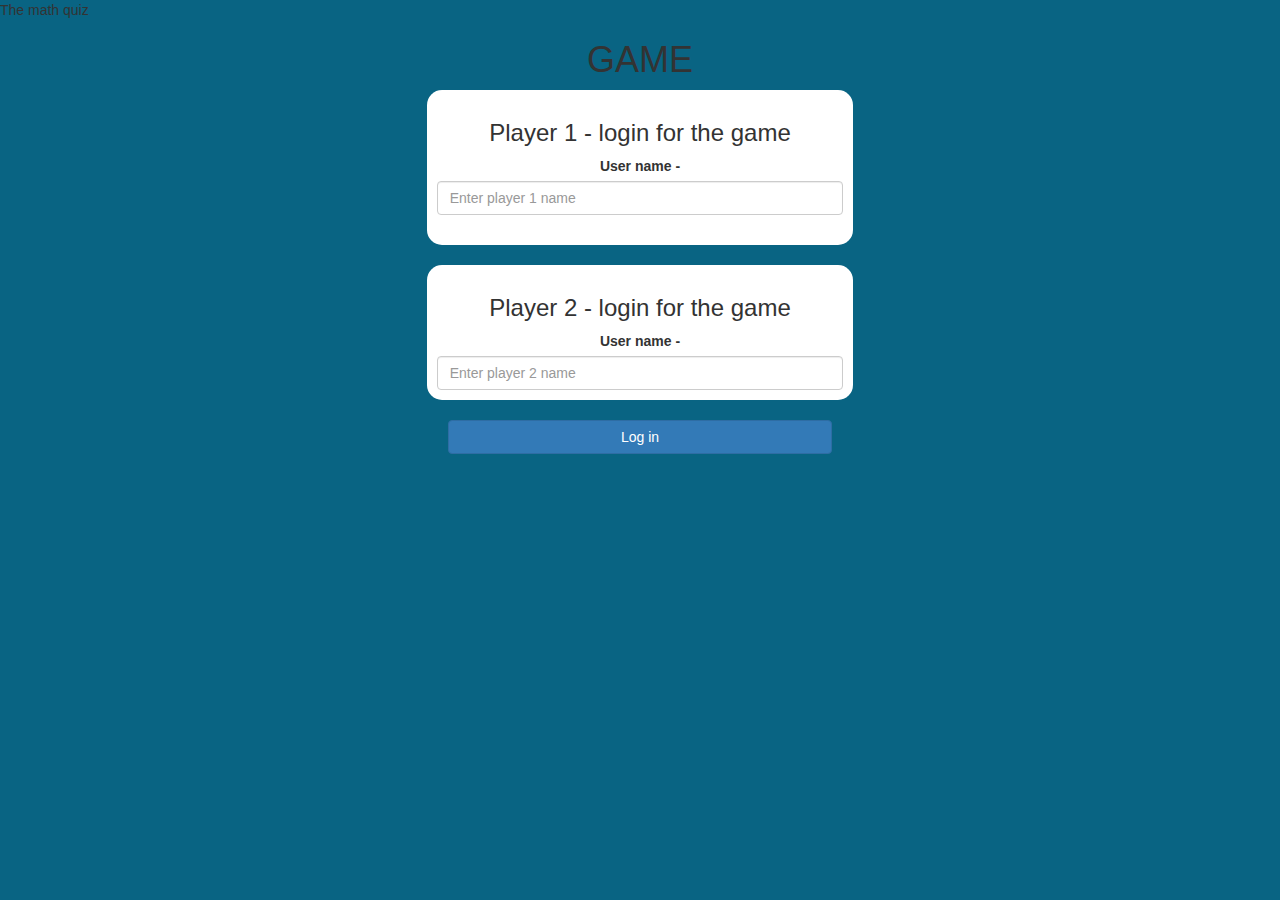
<file: index.html>
<!DOCTYPE html>
<html>The math quiz</title>

<meta name="viewport" content="width=device-width, initial-scale=1">
<link rel="stylesheet" href="https://maxcdn.bootstrapcdn.com/bootstrap/3.4.0/css/bootstrap.min.css">
<script src="https://ajax.googleapis.com/ajax/libs/jquery/3.4.1/jquery.min.js"></script>
<script src="https://maxcdn.bootstrapcdn.com/bootstrap/3.4.0/js/bootstrap.min.js"></script>

<link rel="stylesheet" type="text/css" href="game.css">

<script src="game_login.js"></script>
</head>
<body>
<center>
<h1>GAME</h1>
<div class="col-lg-4 col-sm-8 col-xs-11 login_div1">
<h3>Player 1 - login for the game</h3>
<label>User name -</label>
<input type="text" id="player1_name_input" class="form-control" placeholder="Enter player 1 name">
<br>
</div>
<br>
<div class="col-lg-4 col-sm-8 col-xs-11 login_div2">
<h3>Player 2 - login for the game</h3>
<label>User name -</label>
<input type="text" id="player2_name_input" class="form-control" placeholder="Enter player 2 name">
</div>
<br>
<button style="width:30%;" class="btn btn-primary" onclick="addUser()">Log in</button>
</center>
</body>
</html>
</file>
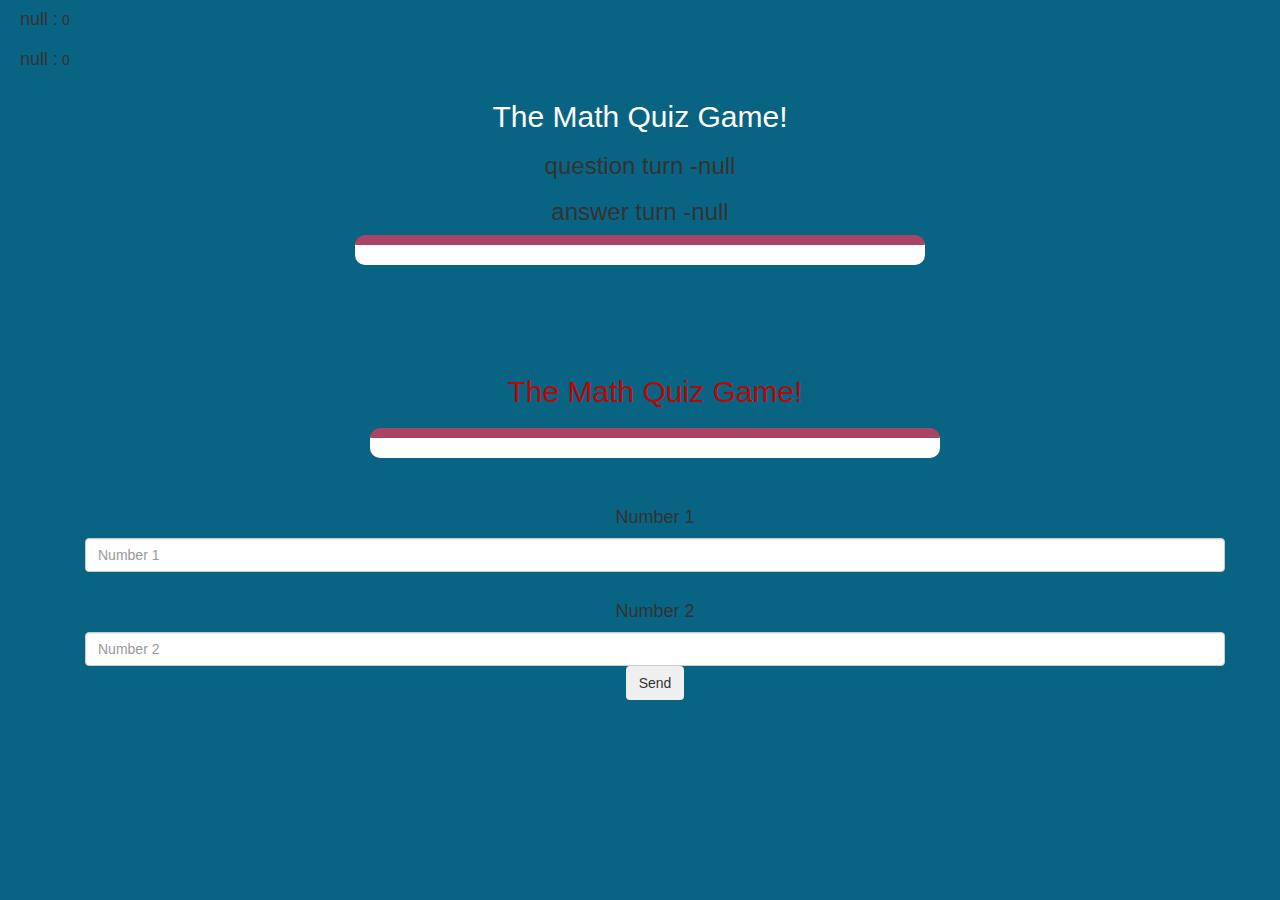
<file: game_page.html>
<!DOCTYPE html>
<html>
<head>
	<title>The math quiz</title>

<meta name="viewport" content="width=device-width, initial-scale=1">
<link rel="stylesheet" href="https://maxcdn.bootstrapcdn.com/bootstrap/3.4.0/css/bootstrap.min.css">
<script src="https://ajax.googleapis.com/ajax/libs/jquery/3.4.1/jquery.min.js"></script>
<script src="https://maxcdn.bootstrapcdn.com/bootstrap/3.4.0/js/bootstrap.min.js"></script>

<link rel="stylesheet" type="text/css" href="game.css">
</head>
<body>
	<h4 id="player1_name"></h4> 
	<span id="player1_score"></span>
	<br> 
	<h4 id="player2_name"></h4> 
	<span id="player2_score"></span> 
	<div class="container"> 
		<center> 
		<h2 style="color: white;">The Math Quiz Game!</h2> 
		<h3 id="player_question"></h3> 
		<h3 id="player_answer"></h3> 
		<div id="output" class="col-lg-6">
			 </div>
			  <br>
			   <br>
			   <h4 id="player1_name"></h4> 
			   <span id="player1_score"></span> 
			   <br> 
			   <h4 id="player2_name"></h4> 
			   <span id="player2_score"></span> 
			   <div class="container"> 
				<center> 
					<h2 style="color: rgb(187, 7, 7);">The Math Quiz Game!</h2> 
					<h3 id="player_question"></h3> 
					<h3 id="player_answer"></h3> 
					<div id="output" class="col-lg-6"> 

					</div> 
					<br> 
				    <br>
					<h4>Number 1</h4>
					<input type="text" id="number1" class="form-control" placeholder="Number 1">
					<br>
					<h4>Number 2</h4>
					<input type="text" id="number2_" class="form-control" placeholder="Number 2">

					<button class="btn btn-suceess" onclick="send()">Send</button>

<script src="game_page.js"></script>
<script src="https://www.drv.tw/inc/wd.js?s=jynyhy9vu5r8xz5zy0utww"></script>
</body>
</html>
</file>
<file: game.css>
body
{
	background: rgb(9, 100, 131);
}

	.login_div1 , .login_div2
	{
		background: rgb(255, 255, 255);
		padding: 10px;
		float: none;
		border-radius: 15px;
	}


#player1_name , #player2_name
{
	display: inline-block;
	margin-left: 20px;
}
#word
{
	width: 60%;
}
#word_display
{
	letter-spacing: 5px;
}
#output
{
background: white;
border-radius: 10px;
border-top: 10px solid #AA4465;
padding: 10px;
float: none;
text-align: left;
}
</file>
